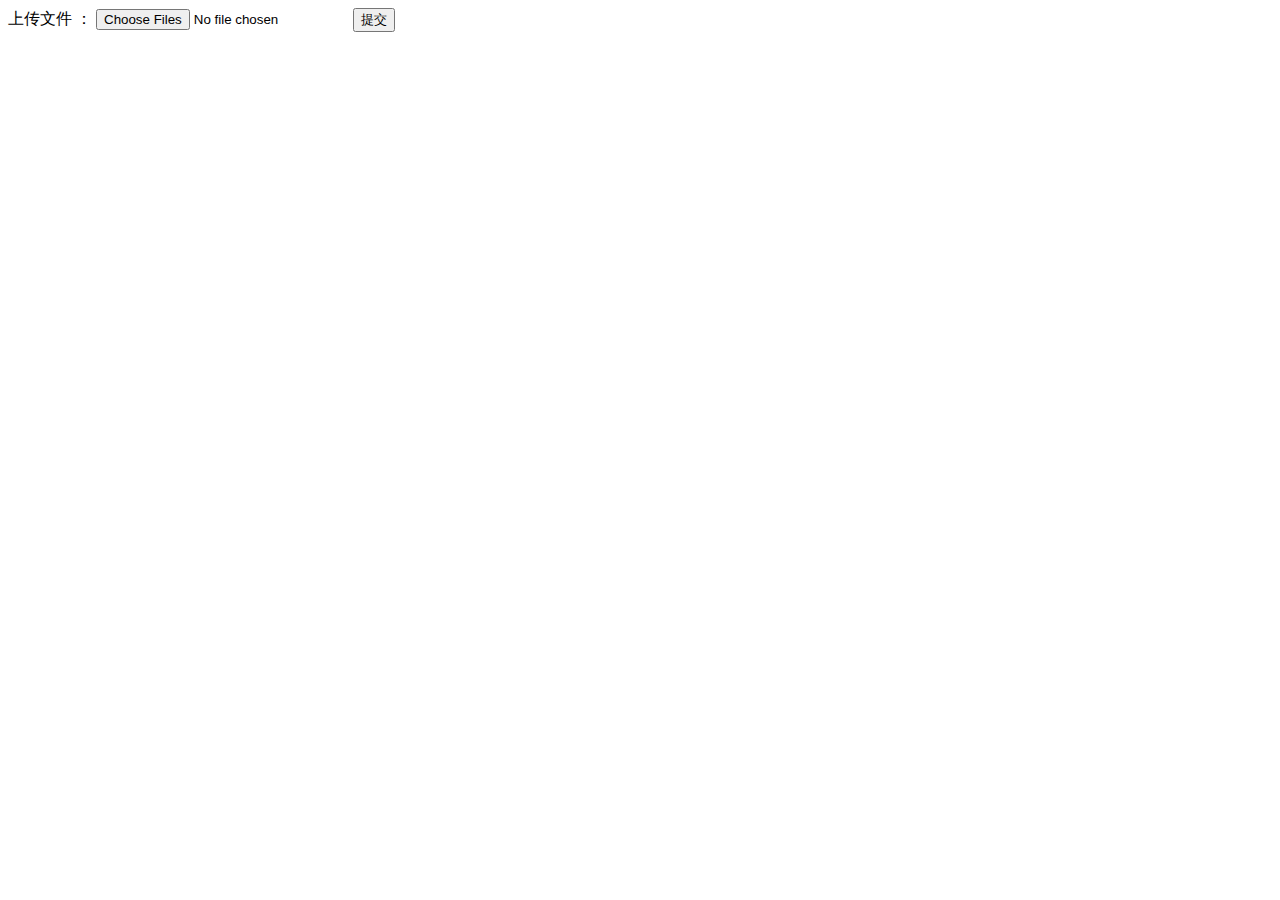
<file: load/index.html>
<!DOCTYPE html>
<html lang="zh">
<head>
    <meta charset="UTF-8" />
    <title>Document</title>
    <script src="../public/jquery-1.11.3.min.js"></script>
</head>
<body>
<div>
    上传文件 ： <input type="file" name="file" multiple id="fileId" />
    <button type="submit" name="btn" value="提交" id="btnId" onclick="check()">提交</button>
</div>
<script type="text/javascript">
    function check() {
        var objFile = document.getElementById("fileId");
        if(objFile.value == "") {
            alert("不能空")
        }
        var files = $('#fileId').prop('files'); //获取到文件列表
        console.log(files.length);
        if(files.length == 0) {
            alert('请选择文件');
        } else {
            for(var i = 0; f = files[i]; i++) {
                var reader = new FileReader(); //新建一个FileReader
                reader.readAsText(files[i], "UTF-8"); //读取文件
                reader.onload = function(evt) { //读取完文件之后会回来这里
                    var fileString = evt.target.result; // 读取文件内容
                    console.log(fileString)
                }
            }
        }
    }
</script>
</body>
</html>
</file>
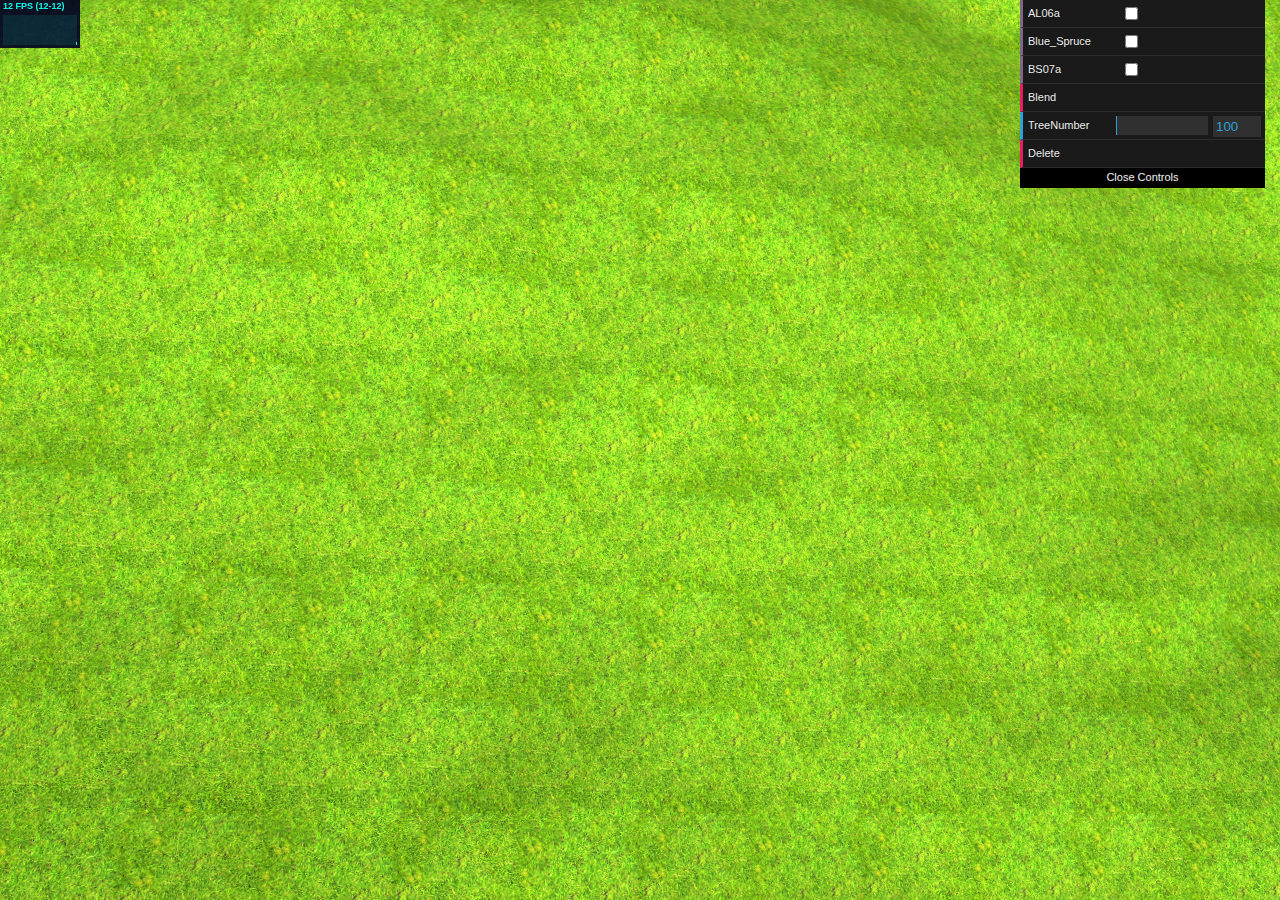
<file: load/main.html>
<!DOCTYPE html>
<html lang="en">
<head>
    <meta charset="UTF-8">
    <title>LoadTree</title>
    <style>
        body{
            background-color: #fff;
            margin: 0px;
            padding: 0px;
            overflow: hidden;
            z-index: -1;
        }
        #canvas{
            position:absolute;
            top:0;
            left:0;
        }
    </style>
    <script type="text/javascript" src="../lib/three.js"></script>
    <script type="text/javascript" src="../lib/TrackballControls.js"></script>
    <script type="text/javascript" src="../lib/OrbitControls.js"></script>
    <script type="text/javascript" src="../lib/FirstPersonControls.js"></script>
    <script type="text/javascript" src="../lib/CanvasRenderer.js"></script>
    <script type="text/javascript" src="../lib/Projector.js"></script>
    <script type="text/javascript" src="../lib/dat.gui.min.js"></script>
    <script type="text/javascript" src="../lib/stats.min.js"></script>
    <script type="text/javascript" src="../lib/OBJLoader.js"></script>
    <script type="text/javascript" src="../lib/stats.min.js"></script>
    <script type="text/javascript" src="../lib/dat.gui.min.js"></script>
    <script type="text/javascript" src="init.js"></script>
    <script type="text/javascript" src="ImprovedNoise.js"></script>
    <script type="text/javascript" src="loadModel.js"></script>
    <script type="text/javascript" src="zpyramid.js"></script>
    <script type="text/javascript" src="scene.js"></script>
    <script type="text/javascript" src="LBB.js"></script>
    <script type="text/javascript" src="optimize.js"></script>
    <script src="../public/jquery-1.11.3.min.js"></script>
</head>
<body onload="init()">
<canvas id="canvas"></canvas>
<div id="demo" style="z-index:1;position:absolute; height:300px; width:300px;"></div>
</body>
</html>
</file>
